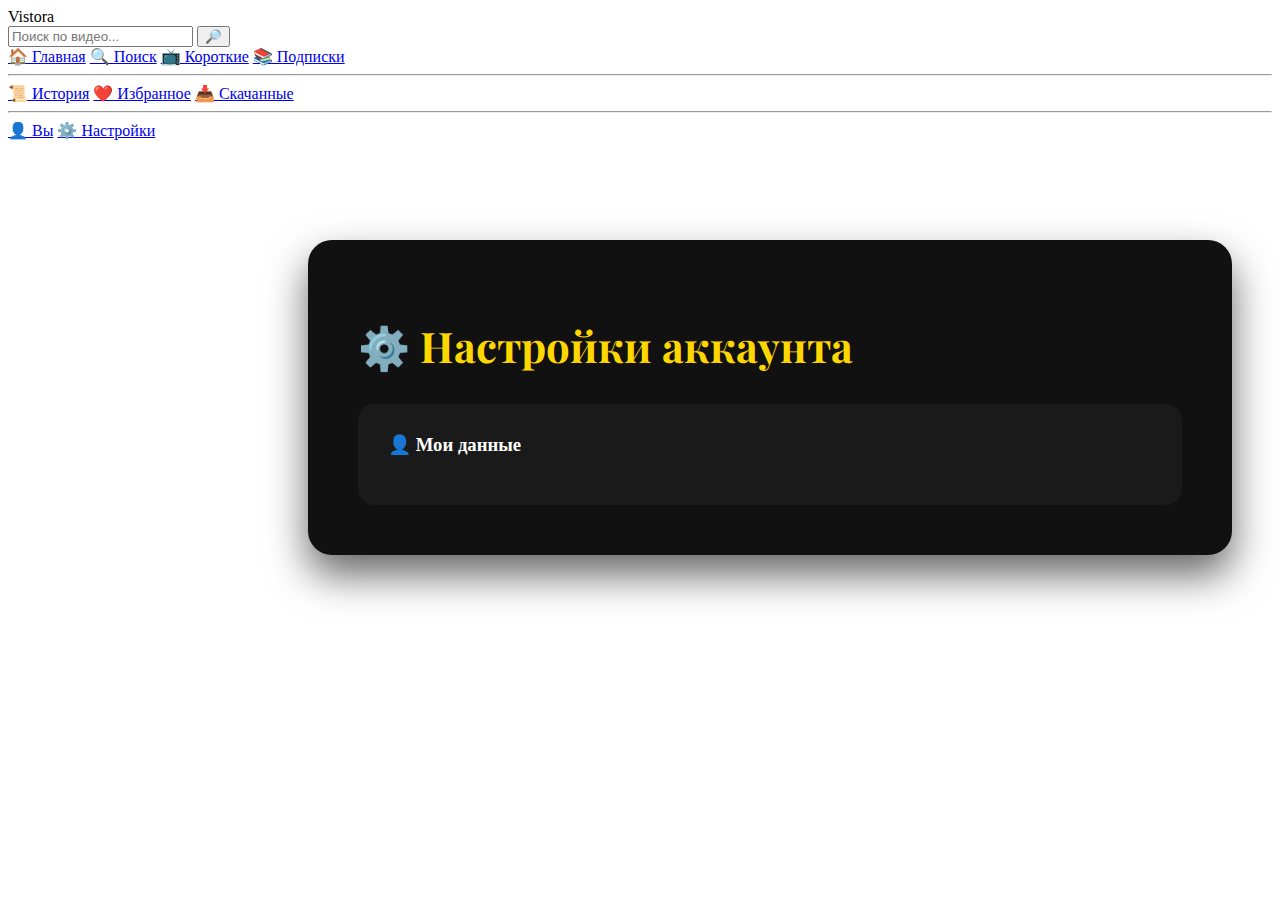
<file: settings.html>
<!DOCTYPE html>
<html lang="ru">
<head>
    <meta charset="UTF-8">
    <title>Настройки — Vistora</title>
    <link rel="stylesheet" href="style.css">
    <link href="https://fonts.googleapis.com/css2?family=Inter:wght@400;500;600&family=Playfair+Display:wght@700&display=swap" rel="stylesheet">
</head>
<body>
<!-- === HEADER === -->
<header class="header">
    <div class="logo">Vistora</div>
    <div class="search-bar">
        <input type="text" id="searchInput" placeholder="Поиск по видео...">
        <button class="search-btn">🔎</button>
    </div>
    <div class="nav" id="nav"></div>
</header>

<!-- === SIDEBAR === -->
<aside class="sidebar">
    <nav>
        <a href="index.html" class="sidebar-link">🏠 Главная</a>
        <a href="#" class="sidebar-link">🔍 Поиск</a>
        <a href="#" class="sidebar-link">📺 Короткие</a>
        <a href="#" class="sidebar-link">📚 Подписки</a>
        <hr>
        <a href="#" class="sidebar-link">📜 История</a>
        <a href="#" class="sidebar-link">❤️ Избранное</a>
        <a href="#" class="sidebar-link">📥 Скачанные</a>
        <hr>
        <a href="profile.html" class="sidebar-link">👤 Вы</a>
        <a href="settings.html" class="sidebar-link active">⚙️ Настройки</a>
    </nav>
</aside>

<!-- === ОСНОВНОЙ КОНТЕНТ === -->
<main class="main-content" style="margin-left:260px; padding:100px 40px;">
    <div style="max-width:900px; margin:auto; background:#111; border-radius:24px; padding:50px; box-shadow:0 20px 40px rgba(0,0,0,0.6);">
        <h1 style="font-family:'Playfair Display',serif; font-size:42px; margin-bottom:30px; color:#ffd700;">⚙️ Настройки аккаунта</h1>
        
        <!-- АДМИН-ПАНЕЛЬ (показывается только у Islam и admin) -->
        <div id="adminSection" style="display:none; background:#1a1a1a; padding:30px; border-radius:16px; margin-bottom:40px;">
            <h2 style="color:#ffd700; margin-top:0;">🔧 Админ-панель</h2>
            <p style="color:#ccc; font-size:16px;">Здесь будут все пользователи, модерация видео и статистика.</p>
            <button onclick="alert('✅ Админ-функции работают! Скоро добавим загрузку видео и список пользователей')" 
                    style="padding:14px 36px; background:#ff0055; color:white; border:none; border-radius:30px; font-size:16px; cursor:pointer;">
                Управление пользователями
            </button>
        </div>

        <!-- ИНФО О ПОЛЬЗОВАТЕЛЕ -->
        <div style="background:#1a1a1a; padding:30px; border-radius:16px;">
            <h3 style="color:#fff; margin-top:0;">👤 Мои данные</h3>
            <div id="userInfo" style="font-size:16px; line-height:1.8; color:#ccc;"></div>
        </div>
    </div>
</main>

<script src="script.js"></script>
<script>
document.addEventListener('DOMContentLoaded', () => {
    updateHeader();                    // обновляет шапку (логин/админ)
    
    const user = getCurrentUser();
    if (!user) {
        location.href = 'login.html';
        return;
    }
    
    // Заполняем данные пользователя
    document.getElementById('userInfo').innerHTML = `
        <p><strong>Имя пользователя:</strong> ${user.username}</p>
        <p><strong>Email:</strong> ${user.email}</p>
        <p><strong>Роль:</strong> ${user.role === 'admin' || user.username.toLowerCase() === 'islam' ? 'Администратор 🔥' : 'Пользователь'}</p>
    `;
    
    // Показываем админ-панель только Islam и admin
    if (user.username === 'admin' || user.username.toLowerCase() === 'islam') {
        document.getElementById('adminSection').style.display = 'block';
    }
});
</script>
</body>
</html>
</file>
<file: style.css>

</file>
